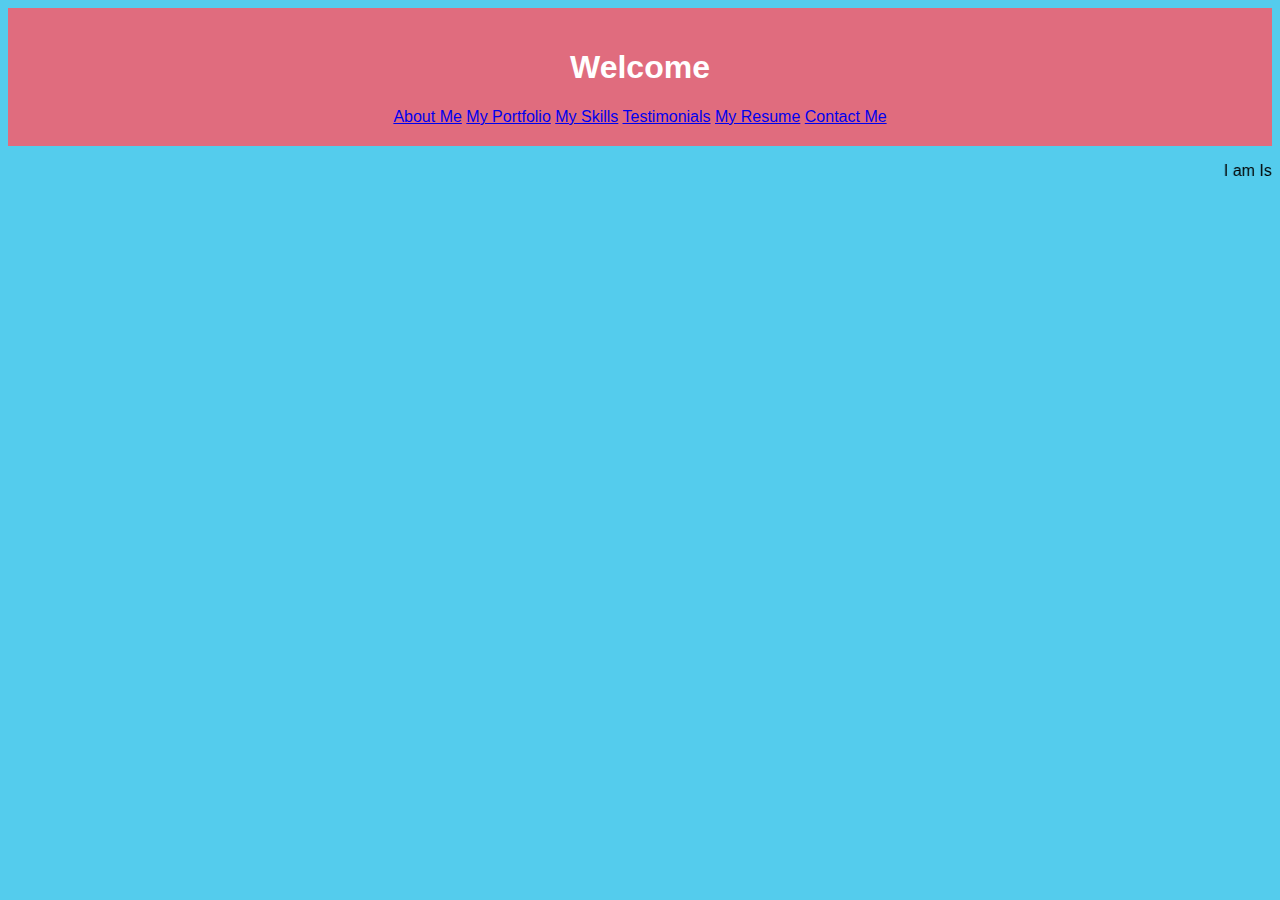
<file: DA-1/index.html>
<!DOCTYPE html>
<html lang="en">
<head>
    <meta charset="UTF-8">
    <meta name="viewport" content="width=device-width, initial-scale=1.0">
    <link rel="stylesheet" href="styles.css">
    <title>homepage</title>
</head>
<body>
    <header>
    <b><h1>Welcome</h1></b>
        <a href="about.html">About Me</a></li>
        <a href="portfolio.html">My Portfolio</a></li>
        <a href="skills.html">My Skills</a></li>
        <a href="testimonials.html">Testimonials</a></li>
        <a href="resume.html">My Resume</a></li>
        <a href="contact.html">Contact Me</a></li>
    </header>
    <marquee><p>I am Ishan Dahiya. Welcome to my website. Here you will find information about me.</p></marquee>
</body>
</html>
</file>
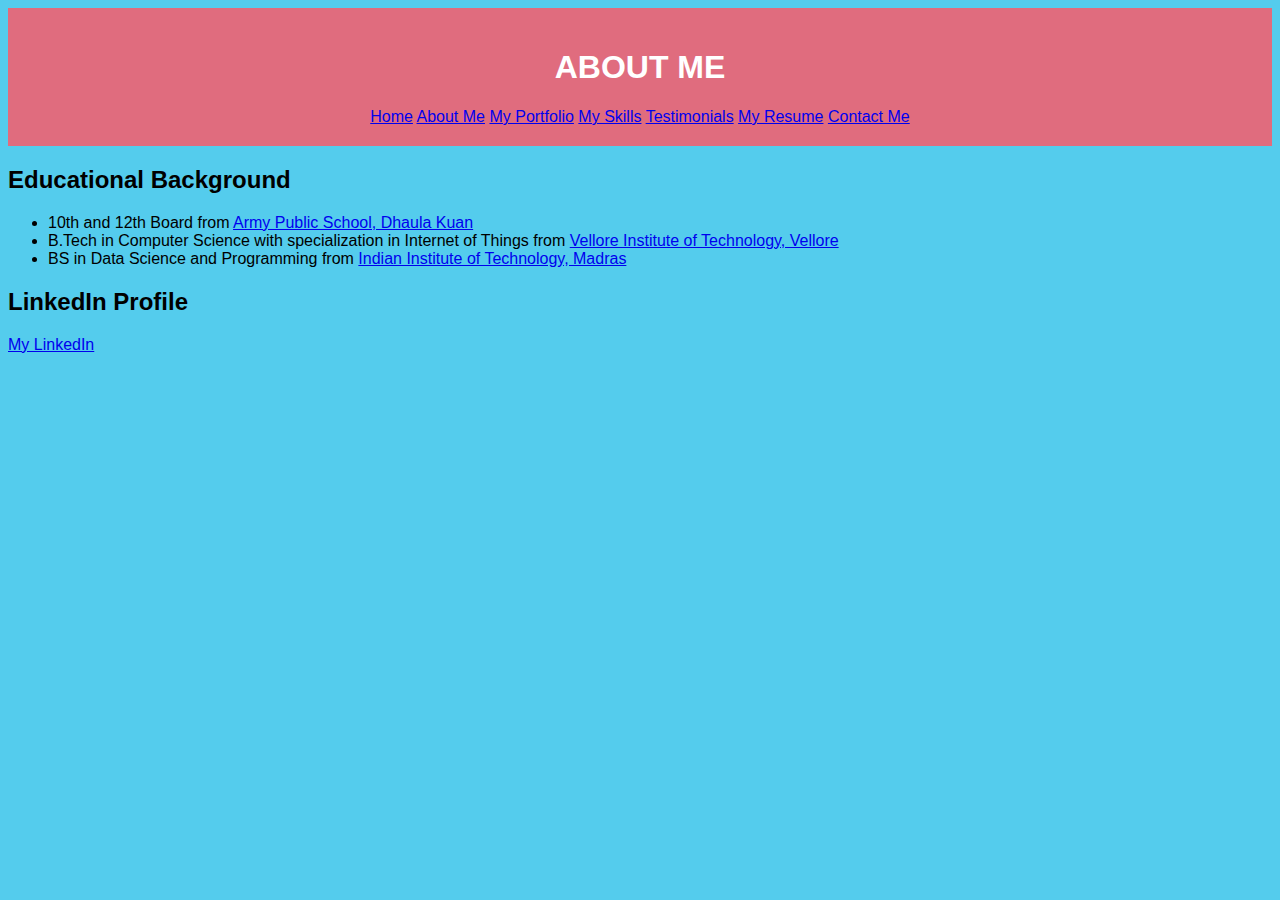
<file: DA-1/about.html>
<!DOCTYPE html>
<html lang="en">
<head>
    <meta charset="UTF-8">
    <meta name="viewport" content="width=device-width, initial-scale=1.0">
    <link rel="stylesheet" href="styles.css">
    <title>About Me</title>
</head>
<body>
    <header>
        <b><h1>ABOUT ME</h1></b>
            <a href="index.html">Home</a></li>
            <a href="about.html">About Me</a></li>
            <a href="portfolio.html">My Portfolio</a></li>
            <a href="skills.html">My Skills</a></li>
            <a href="testimonials.html">Testimonials</a></li>
            <a href="resume.html">My Resume</a></li>
            <a href="contact.html">Contact Me</a></li>
    </header>
    <h2>Educational Background</h2>
    <ul>
        <li>10th and 12th Board from <a href="https://www.apsdk.com">Army Public School, Dhaula Kuan</a></li>
        <li>B.Tech in Computer Science with specialization in Internet of Things from <a href="https://vit.ac.in">Vellore Institute of Technology, Vellore</a></li>
        <li>BS in Data Science and Programming from <a href="https://www.iitm.ac.in">Indian Institute of Technology, Madras</a></li>
    </ul>
    <h2>LinkedIn Profile</h2>
    <a href="https://www.linkedin.com/in/ishan-dahiya-8121a3269/">My LinkedIn</a>
</body>
</html>
</file>
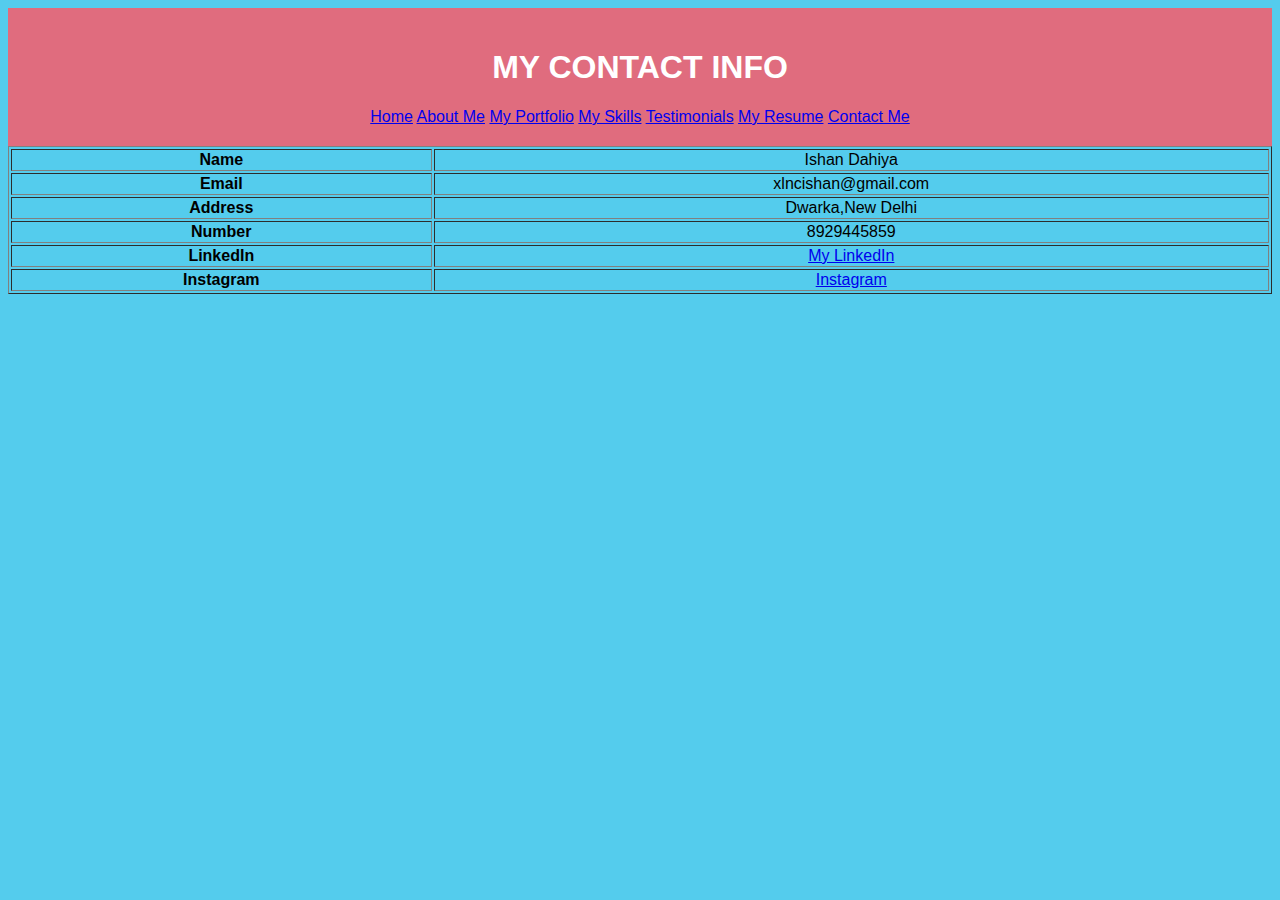
<file: DA-1/contact.html>
<!DOCTYPE html>
 <html lang="en">
 <head>
    <meta charset="UTF-8">
    <meta name="viewport" content="width=device-width, initial-scale=1.0">
    <link rel="stylesheet" href="styles.css">
    <title>Contact</title>
 </head>
 <body>
    <header>
        <b><h1>MY CONTACT INFO</h1></b>
            <a href="index.html">Home</a></li>
            <a href="about.html">About Me</a></li>
            <a href="portfolio.html">My Portfolio</a></li>
            <a href="skills.html">My Skills</a></li>
            <a href="testimonials.html">Testimonials</a></li>
            <a href="resume.html">My Resume</a></li>
            <a href="contact.html">Contact Me</a></li>
    </header>
    <table border="1">
        <tr>
            <th>Name</th>
            <td>Ishan Dahiya</td>
        </tr>
        <tr>
            <th>Email</th>
            <td>xlncishan@gmail.com</td>
        </tr>
        <tr>
            <th>Address</th>
            <td>Dwarka,New Delhi</td>
        </tr>
        <tr>
            <th>Number</th>
            <td>8929445859</td>
        </tr>
        <tr>
            <th>LinkedIn</th>
            <td><a href="https://www.linkedin.com/in/ishan-dahiya-8121a3269/">My LinkedIn</a></td>
        </tr>
        <tr>
            <th>Instagram</th>
            <td><a href="https://www.instagram.com">Instagram</a></td>
        </tr>
    </table>
 </body>
 </html>
</file>
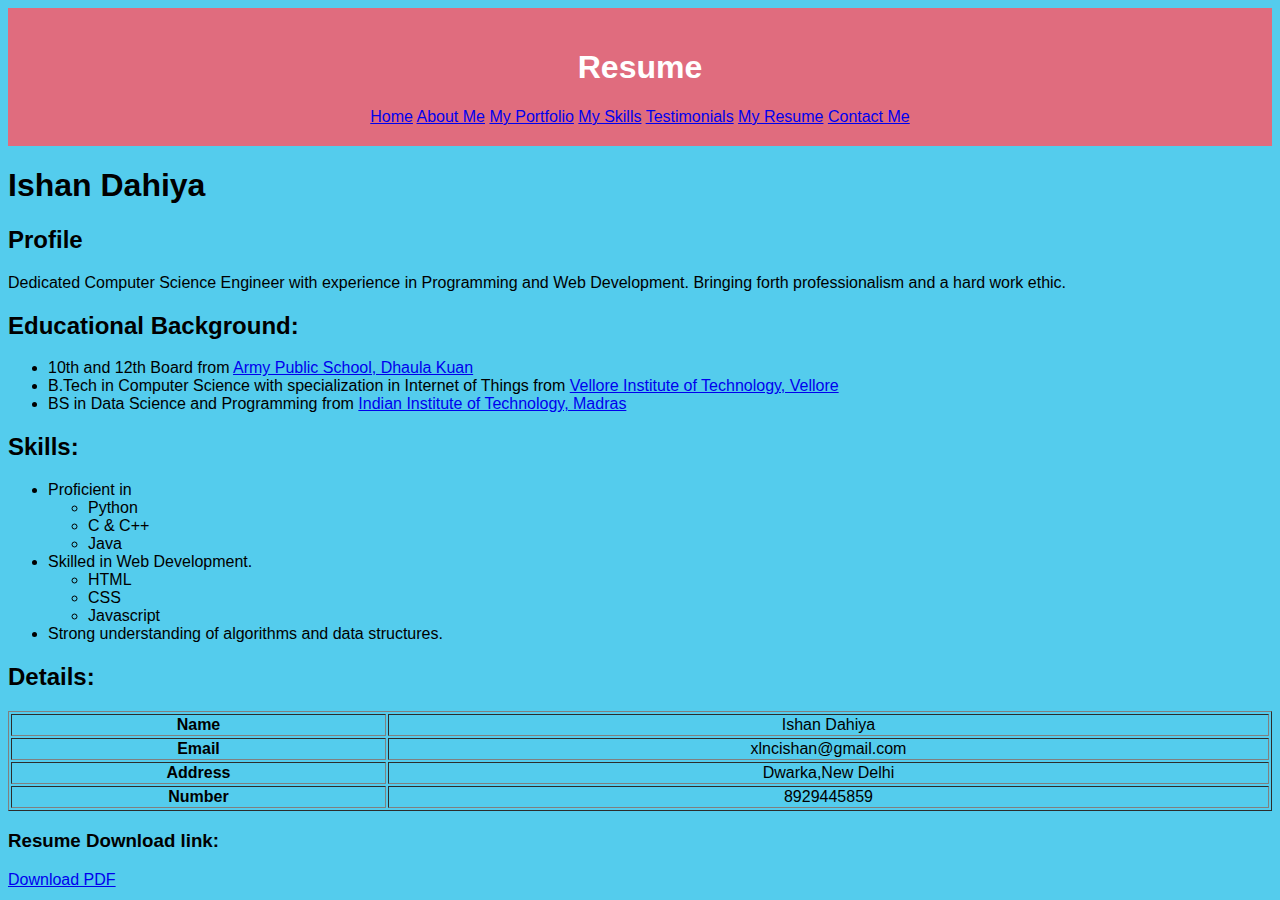
<file: DA-1/resume.html>
<!DOCTYPE html>
<html lang="en">
<head>
    <meta charset="UTF-8">
    <meta name="viewport" content="width=device-width, initial-scale=1.0">
    <link rel="stylesheet" href="styles.css">
    <title>resume</title>
</head>
<body>
    <header>
        <b><h1>Resume</h1></b>
            <a href="index.html">Home</a></li>
            <a href="about.html">About Me</a></li>
            <a href="portfolio.html">My Portfolio</a></li>
            <a href="skills.html">My Skills</a></li>
            <a href="testimonials.html">Testimonials</a></li>
            <a href="resume.html">My Resume</a></li>
            <a href="contact.html">Contact Me</a></li>
    </header>
    <h1>Ishan Dahiya</h1>
    <h2>Profile</h2>
    <p>Dedicated Computer Science Engineer with experience in Programming and Web Development. Bringing forth
        professionalism and a hard work ethic. </p>
    <h2>Educational Background:</h2>
    <ul>
        <li>10th and 12th Board from <a href="https://www.apsdk.com">Army Public School, Dhaula Kuan</a></li>
        <li>B.Tech in Computer Science with specialization in Internet of Things from <a href="https://vit.ac.in">Vellore Institute of Technology, Vellore</a></li>
        <li>BS in Data Science and Programming from <a href="https://www.iitm.ac.in">Indian Institute of Technology, Madras</a></li>
    </ul>
    <h2>Skills:</h2>
    <ul>
        <li>Proficient in
             <ul>
                <li>Python</li>
                <li>C & C++</li>
                <li>Java</li>
             </ul>
        </li>
        <li>Skilled in Web Development.
            <ul>
                <li>HTML</li>
                <li>CSS</li>
                <li>Javascript</li>
            </ul>
        </li>
        <li>Strong understanding of algorithms and data structures.</li>
    </ul>
    <h2>Details:</h2>
    <table border="1">
        <tr>
            <th>Name</th>
            <td>Ishan Dahiya</td>
        </tr>
        <tr>
            <th>Email</th>
            <td>xlncishan@gmail.com</td>
        </tr>
        <tr>
            <th>Address</th>
            <td>Dwarka,New Delhi</td>
        </tr>
        <tr>
            <th>Number</th>
            <td>8929445859</td>
        </tr>
    </table>
<h3>Resume Download link:</h3>
<a href="Resume.pdf" download>Download PDF</a>
</body>
</html>
</file>
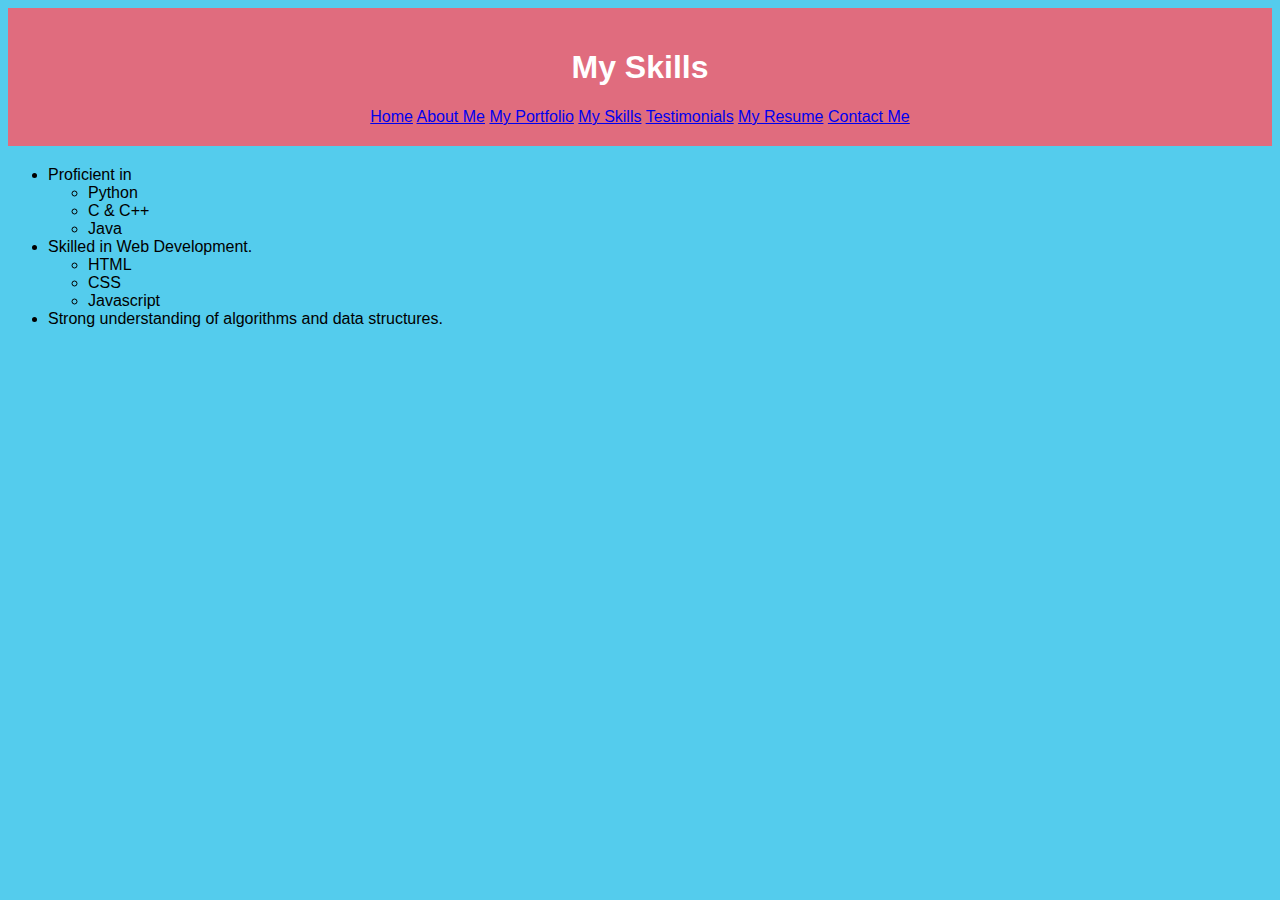
<file: DA-1/skills.html>
<!DOCTYPE html>
<html lang="en">
<head>
    <meta charset="UTF-8">
    <meta name="viewport" content="width=device-width, initial-scale=1.0">
    <link rel="stylesheet" href="styles.css">
    <title>skills</title>
</head>
<body>
    <header>
        <b><h1>My Skills</h1></b>
            <a href="index.html">Home</a></li>
            <a href="about.html">About Me</a></li>
            <a href="portfolio.html">My Portfolio</a></li>
            <a href="skills.html">My Skills</a></li>
            <a href="testimonials.html">Testimonials</a></li>
            <a href="resume.html">My Resume</a></li>
            <a href="contact.html">Contact Me</a></li>
    </header>
    <h2></h2>
    <ul>
        <li>Proficient in
             <ul>
                <li>Python</li>
                <li>C & C++</li>
                <li>Java</li>
             </ul>
        </li>
        <li>Skilled in Web Development.
            <ul>
                <li>HTML</li>
                <li>CSS</li>
                <li>Javascript</li>
            </ul>
        </li>
        <li>Strong understanding of algorithms and data structures.</li>
    </ul>
</body>
</html>
</file>
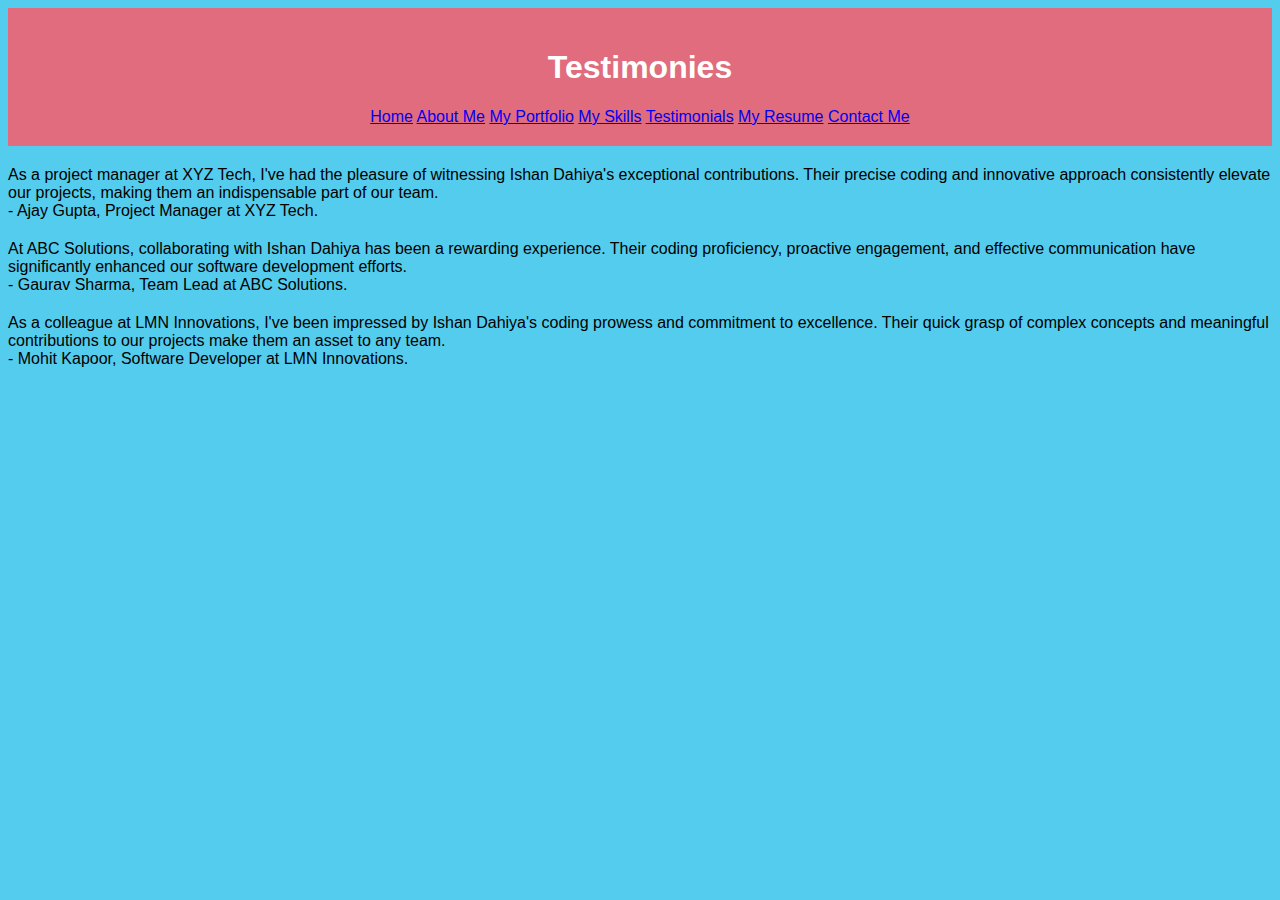
<file: DA-1/testimonials.html>
<!DOCTYPE html>
<html lang="en">
<head>
    <meta charset="UTF-8">
    <meta name="viewport" content="width=device-width, initial-scale=1.0">
    <link rel="stylesheet" href="styles.css">
    <title>testimonials</title>
</head>
<body>
    <header>
        <b><h1>Testimonies</h1></b>
            <a href="index.html">Home</a></li>
            <a href="about.html">About Me</a></li>
            <a href="portfolio.html">My Portfolio</a></li>
            <a href="skills.html">My Skills</a></li>
            <a href="testimonials.html">Testimonials</a></li>
            <a href="resume.html">My Resume</a></li>
            <a href="contact.html">Contact Me</a></li>
    </header>
    <h2></h2>
    <p>As a project manager at XYZ Tech, I've had the pleasure of witnessing Ishan Dahiya's exceptional contributions. Their precise coding and innovative approach consistently elevate our projects, making them an indispensable part of our team.<br> - Ajay Gupta, Project Manager at XYZ Tech.</p>
    <h2></h2>
    <p>At ABC Solutions, collaborating with Ishan Dahiya has been a rewarding experience. Their coding proficiency, proactive engagement, and effective communication have significantly enhanced our software development efforts.<br> - Gaurav Sharma, Team Lead at ABC Solutions.</p>
    <h2></h2>
    <p>As a colleague at LMN Innovations, I've been impressed by Ishan Dahiya's coding prowess and commitment to excellence. Their quick grasp of complex concepts and meaningful contributions to our projects make them an asset to any team.<br> - Mohit Kapoor, Software Developer at LMN Innovations.</p>
</body>
</html>
</file>
<file: DA-1/styles.css>
body {
    font-family: 'Helvetica', sans-serif;
    margin: 20;
    padding: 10;
    background-color: rgb(84, 204, 237);
    color:black;
}

header {
    background-color: #e06c7e;
    color: #fff;
    padding: 20px;
    text-align: center;
}

th, td {
    text-align: center;
}

table {
    width: 100%;
}
</file>
